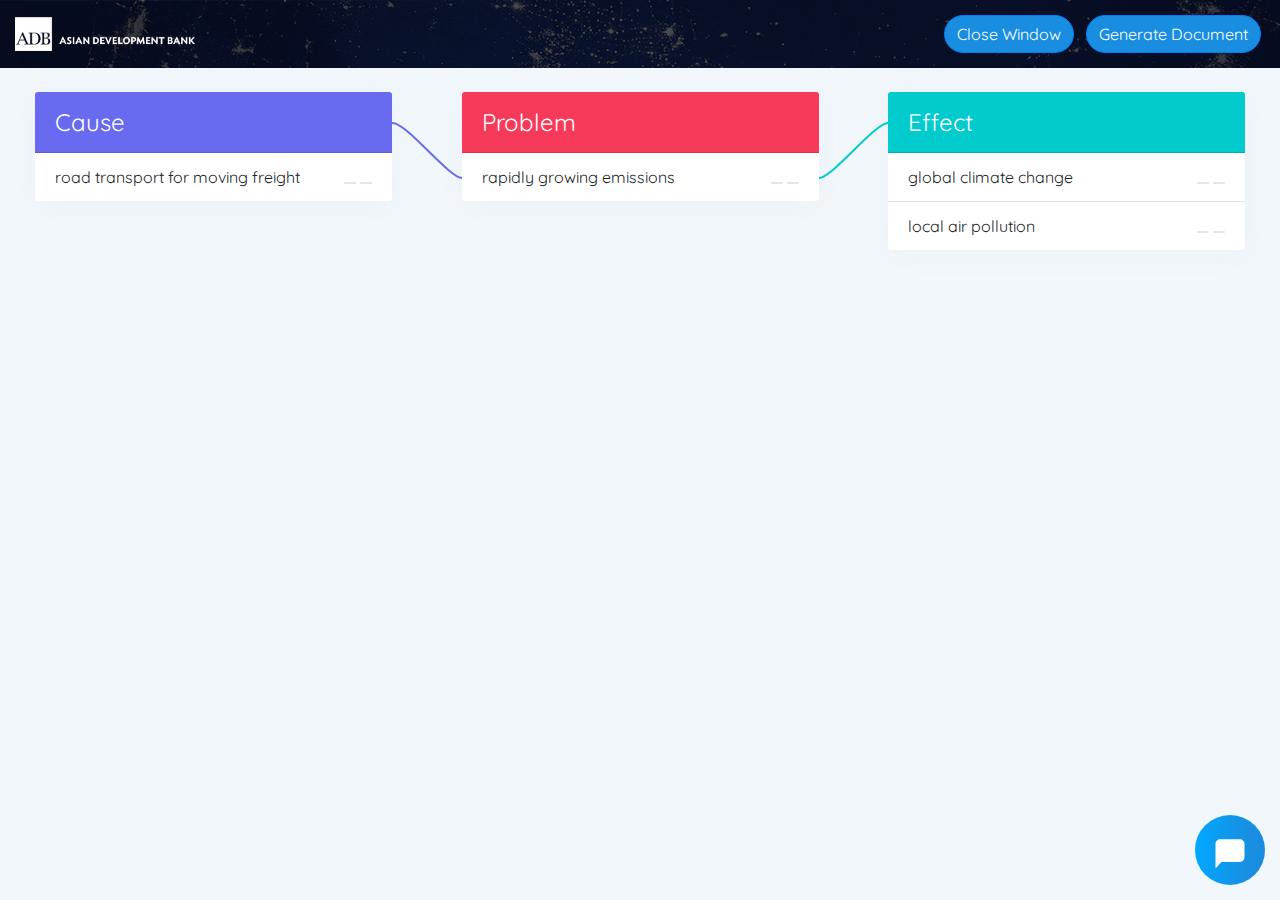
<file: neural-mechanics/tree.html>
<!doctype html>
<html lang="en">

<head>
    <!-- Required meta tags -->
    <meta charset="utf-8">
    <meta name="viewport" content="width=device-width, initial-scale=1, shrink-to-fit=no">
    <!-- Bootstrap CSS -->
    <link rel="stylesheet" href="https://stackpath.bootstrapcdn.com/bootstrap/4.3.1/css/bootstrap.min.css" integrity="sha384-ggOyR0iXCbMQv3Xipma34MD+dH/1fQ784/j6cY/iJTQUOhcWr7x9JvoRxT2MZw1T" crossorigin="anonymous">
    <!-- <link href="https://fonts.googleapis.com/css?family=Roboto" rel="stylesheet"> -->
    <link href="https://fonts.googleapis.com/css?family=Quicksand" rel="stylesheet">
    <link rel="stylesheet" href="https://use.fontawesome.com/releases/v5.8.1/css/all.css" integrity="sha384-50oBUHEmvpQ+1lW4y57PTFmhCaXp0ML5d60M1M7uH2+nqUivzIebhndOJK28anvf" crossorigin="anonymous">
    <!-- <link rel="stylesheet" type="text/css" href="css/style.css"> -->
    <link rel="stylesheet" type="text/css" href="css/tree.css">
    <link rel="stylesheet" type="text/css" href="css/chat.css">
    <title>Neural Mechanics - Tree</title>
    
            <style type="text/css">
body {cursor: url("images/cursor_v2.png"),auto;}
</style>
    
</head>

<body>
    <header class="header d-flex justify-content-between align-items-center mb-4">
        <div class="logo">
            <img src="images/logo.png">
        </div>
        <div class="btn-menu">
            <button class="btn animate-grow btn-primary" id="close-window">Close Window</button>
            <!-- <button class="btn animate-grow btn-primary">Save</button> -->
            <button class="btn animate-grow btn-primary" id="export-window">Generate Document</button>
        </div>
    </header>
    <section class="container-fluid">
        <div class="row">
            <div class="col">
                <div class="card cause">
                    <div class="card-header cause" id="cause-line">
                        <div class="d-flex justify-content-between align-items-center">
                            <span>Cause</span>
                            <button data-title="Add Cause" data-group="cause" class="btn-add animate-grow"><i class="fas fa-plus"></i></button>
                        </div>
                    </div>
                    <ul class="list-group list-group-flush">
                        <li class="list-group-item asd">
                            <span class="data-view" data-group="cause" data-value="road transport for moving freight">road transport for moving freight</span>
                            <span class="float-right">
                                <button class="btn-edit animate-grow">
                                    <i class="fas fa-pencil-alt"></i>
                                </button> 
                                <button class="btn-delete animate-grow">
                                    <i class="fas fa-trash-alt"></i>
                                </button>
                            </span>
                        </li>
                        <!--<li class="list-group-item asd">
                            <span class="data-view" data-group="cause" data-value="test 2">test 2</span>
                            <span class="float-right">
                                <button class="btn-edit animate-grow">
                                    <i class="fas fa-pencil-alt"></i>
                                </button> 
                                <button class="btn-delete animate-grow">
                                    <i class="fas fa-trash-alt"></i>
                                </button>
                            </span>
                        </li>
                        <li class="list-group-item asd">
                            <span class="data-view" data-group="cause" data-value="test 3">test 3</span>
                            <span class="float-right">
                                <button class="btn-edit animate-grow">
                                    <i class="fas fa-pencil-alt"></i>
                                </button> 
                                <button class="btn-delete animate-grow">
                                    <i class="fas fa-trash-alt"></i>
                                </button>
                            </span>
                        </li>-->
                    </ul>
                </div>
            </div>
            
            <div class="col">
                <div class="card problem">
                    <div class="card-header problem">
                        <div class="d-flex justify-content-between align-items-center">
                            <span>Problem</span>
                            <button data-title="Add Problem" data-group="problem" class="btn-add animate-grow"><i class="fas fa-plus"></i></button>
                        </div>
                    </div>
                    <ul class="list-group list-group-flush child">
                        <li class="list-group-item cause-line" id=problem1>
                            <span class="data-view" data-group="problem" data-value="rapidly growing emissions">rapidly growing emissions</span>
                            <span class="float-right">
                                <button class="btn-edit animate-grow">
                                    <i class="fas fa-pencil-alt"></i>
                                </button> 
                                <button class="btn-delete animate-grow">
                                    <i class="fas fa-trash-alt"></i>
                                </button>
                            </span>
                        </li>
                        <!--<li class="list-group-item cause-line" id=problem2>
                            <span class="data-view" data-group="problem" data-value="test 3">test 3</span>
                            <span class="float-right">
                                <button class="btn-edit animate-grow">
                                    <i class="fas fa-pencil-alt"></i>
                                </button> 
                                <button class="btn-delete animate-grow">
                                    <i class="fas fa-trash-alt"></i>
                                </button>
                            </span>
                        </li>-->
                    </ul>
                </div>
            </div>
            <div class="col">
                <div class="card effect">
                    <div class="card-header effect problem1 problem2">
                        <div class="d-flex justify-content-between align-items-center">
                            <span>Effect</span>
                            <button data-title="Add Effect" data-group="effect" class="btn-add animate-grow"><i class="fas fa-plus"></i></button>
                        </div>
                    </div>
                    <ul class="list-group list-group-flush">
                        <li class="list-group-item">
                            <span class="data-view" data-group="effect" data-value="global climate change">global climate change</span>
                            <span class="float-right">
                                <button class="btn-edit animate-grow">
                                    <i class="fas fa-pencil-alt"></i>
                                </button> 
                                <button class="btn-delete animate-grow">
                                    <i class="fas fa-trash-alt"></i>
                                </button>
                            </span>
                        </li>
                        <li class="list-group-item">
                            <span class="data-view" data-group="effect" data-value="local air pollution">local air pollution</span>
                            <span class="float-right">
                                <button class="btn-edit animate-grow">
                                    <i class="fas fa-pencil-alt"></i>
                                </button> 
                                <button class="btn-delete animate-grow">
                                    <i class="fas fa-trash-alt"></i>
                                </button>
                            </span>
                        </li>
                    </ul>
                </div>
            </div>
        </div>
    </section>
    <footer></footer>
    <div class="add-modal modal fade show" tabindex="-1" role="dialog">
        <div class="modal-dialog modal-dialog-centered" role="document">
            <div class="modal-content">
                <div class="modal-header">
                    <h5 class="modal-title">Modal title</h5>
                    <!-- <button type="button" class="close" data-dismiss="modal" aria-label="Close">
                        <span aria-hidden="true">&times;</span>
                    </button> -->
                </div>
                <div class="modal-body">
                    <!-- <p>Modal body text goes here.</p> -->
                    <form>
                        <input type="text" class="form-control" name="text" data-group="">
                    </form>
                </div>
                <div class="modal-footer">
                    <button type="button" class="btn animate-grow btn-secondary" data-dismiss="modal">Close</button>
                    <button type="button" class="btn animate-grow btn-primary">Create</button>
                </div>
            </div>
        </div>
    </div>
    <div class="edit-modal modal fade show" tabindex="-1" role="dialog">
        <div class="modal-dialog modal-dialog-centered" role="document">
            <div class="modal-content">
                <div class="modal-header">
                    <h5 class="modal-title" style="text-transform: capitalize;">Modal title</h5>
                    <!-- <button type="button" class="close" data-dismiss="modal" aria-label="Close">
                        <span aria-hidden="true">&times;</span>
                    </button> -->
                </div>
                <div class="modal-body">
                    <!-- <p>Modal body text goes here.</p> -->
                    <form>
                        <input type="text" class="form-control" name="text" data-group="">
                    </form>
                </div>
                <div class="modal-footer">
                    <button type="button" class="btn btn-secondary" data-dismiss="modal">Close</button>
                    <button type="button" class="btn btn-primary">Update</button>
                </div>
            </div>
        </div>
    </div>
    <div class="chat-div">
        <div class="chat-box-wrapper">
            <div class="chat-box">
                <div class="chat-header text-center">Chat</div>
                <div class="chat-convo">
                    <div class="sender-wrapper">
                        <div class="sender d-flex justify-content-start">
                            <div class="sender-img-wrapper"><img src="images/bee.png"></div>
                            <div class="sender-msg-wrapper">
                                <div class="sender-msg">
                                    <div class="sender-name">AidBee</div>
                                    <div class="sender-content">Hi! I'm AidBee, your personal assistant <br> just a buzz away! <br> How may I help you?</div>
                                </div>
                                <div class="time-sent">
                                    4:30 PM
                                </div>
                            </div>

                        </div>
                    </div>
                    <div class="receiver">
                            <div class="receiver-msg-wrapper d-flex justify-content-end">
                                <div class="receiver-msg">Hello</div>
                                <i class="invisible align-self-end sent fas fa-check-circle"></i>
                            </div>
                            <div class="d-none time-sent">
                                4:30 PM
                            </div>
                    </div>
                    <div class="receiver">
                            <div class="receiver-msg-wrapper d-flex justify-content-end">
                                <div class="receiver-msg">May I see the top keywords <br> for this topic?</div><i class="align-self-end sent fas fa-check-circle"></i>
                            </div>
                            <div class="time-sent">
                                4:30 PM
                            </div>
                    </div>
                                    <div class="sender-wrapper">
                        <div class="sender d-flex justify-content-start">
                            <div class="sender-img-wrapper"><img src="images/bee.png"></div>
                            <div class="sender-msg-wrapper">
                                <div class="sender-msg">
    <!--                                 <div class="sender-name">Customer Service</div>
                                    <div class="sender-content">Welcome to ADB <br> How may I help you</div> -->
                                    <div class="ticontainer">
                                      <div class="tiblock">
                                        <div class="tidot"></div>
                                        <div class="tidot"></div>
                                        <div class="tidot"></div>
                                      </div>
                                    </div>
                                </div>
                                <div class="d-none time-sent">
                                    4:30 PM
                                </div>
                            </div>

                        </div>
                    </div>
                    <div class="receiver">
                        <div class="receiver-msg-wrapper d-flex justify-content-end">
                            <div class="receiver-msg">
                                <div class="ticontainer">
                                  <div class="tiblock">
                                    <div class="tidot"></div>
                                    <div class="tidot"></div>
                                    <div class="tidot"></div>
                                  </div>
                                </div>
                            </div><i class="d-none align-self-end sent fas fa-check-circle"></i>
                        </div>
                        <div class="d-none time-sent">
                            4:30 PM
                        </div>
                    </div>
                </div>
                <form id="chat-form" class="d-flex justify-content-start">
                    <!-- <input type="text" name="message" placeholder="Write a Message..."> -->
                    <textarea name="message" placeholder="Write a Message..."></textarea>
                    <button onclick="return false;">
                        <svg version="1.1" id="Layer_1" xmlns="http://www.w3.org/2000/svg" xmlns:xlink="http://www.w3.org/1999/xlink" x="0px" y="0px"
                             width="61.25px" height="61.25px" viewBox="0 0 61.25 61.25" enable-background="new 0 0 61.25 61.25" xml:space="preserve">
                            <path fill="#B3BEC6" d="M31.708,31.348L7.363,33.705L0.955,54.196c-0.528,1.672,0.399,3.456,2.072,3.984
                                c0.777,0.247,1.619,0.183,2.351-0.176l53.358-25.836c1.507-0.735,2.134-2.553,1.399-4.06c-0.297-0.609-0.79-1.101-1.399-1.398
                                L5.416,0.855C3.84,0.084,1.938,0.737,1.168,2.313C0.81,3.045,0.747,3.887,0.992,4.665L7.4,25.155l24.299,2.356
                                c1.055,0.105,1.825,1.043,1.721,2.099c-0.09,0.91-0.81,1.63-1.721,1.72L31.708,31.348z"/>
                        </svg>
                    </button>
                </form>
            </div>
        </div>
        <div class="text-right">
            <button class="btn-chat animate-bounce show">
                <svg version="1.1" id="Layer_1" xmlns="http://www.w3.org/2000/svg" xmlns:xlink="http://www.w3.org/1999/xlink" x="0px" y="0px"
     width="147.167px" height="149.167px" viewBox="0 0 147.167 149.167" enable-background="new 0 0 147.167 149.167"
     xml:space="preserve">
                    <title>1</title>
                    <path fill="#FFFFFF" d="M122.578,1H24.422C11.763,1,1.5,11.457,1.5,24.369v65.987c0,0.486,0.02,0.964,0.048,1.443
                        c-0.03,0.234-0.046,0.473-0.048,0.709v49.635c0,3.156,1.654,3.806,3.676,1.406l25.237-29.768h92.166
                        c12.655,0,22.922-10.51,22.922-23.425V24.369C145.5,11.457,135.236,1,122.578,1z"/>
                </svg>
            </button>
            <button class="btn-chat hide">
                <svg version="1.1" id="Capa_1" xmlns="http://www.w3.org/2000/svg" xmlns:xlink="http://www.w3.org/1999/xlink" x="0px" y="0px"
     width="180px" height="180px" viewBox="0 0 180 180" enable-background="new 0 0 180 180" xml:space="preserve">
                    <g id="Close">
                        <path fill="#FFFFFF" d="M111.393,90l64.178-64.177c5.907-5.907,5.907-15.485,0-21.392c-5.908-5.908-15.485-5.908-21.393,0
                            L90,68.608L25.822,4.43c-5.907-5.908-15.484-5.908-21.392,0c-5.907,5.908-5.907,15.486,0,21.392l64.178,64.177L4.43,154.177
                            c-5.907,5.907-5.907,15.485,0,21.392c5.908,5.908,15.485,5.908,21.392,0L90,111.392l64.178,64.177
                            c5.906,5.908,15.484,5.908,21.393,0c5.907-5.907,5.907-15.484,0-21.392L111.393,90z"/>
                    </g>
                </svg>
            </button>
        </div>
    </div>
    <script src="https://cdnjs.cloudflare.com/ajax/libs/jquery/3.3.1/jquery.min.js"></script>
    <script src="https://cdnjs.cloudflare.com/ajax/libs/popper.js/1.14.7/umd/popper.min.js" integrity="sha384-UO2eT0CpHqdSJQ6hJty5KVphtPhzWj9WO1clHTMGa3JDZwrnQq4sF86dIHNDz0W1" crossorigin="anonymous"></script>
    <script src="https://stackpath.bootstrapcdn.com/bootstrap/4.3.1/js/bootstrap.min.js" integrity="sha384-JjSmVgyd0p3pXB1rRibZUAYoIIy6OrQ6VrjIEaFf/nJGzIxFDsf4x0xIM+B07jRM" crossorigin="anonymous"></script>

    <!--     <script src="js/jQuery-v1.11.1.js"></script>
 -->
    <script src="js/jquery.connections.js"></script>
    <script src="js/bezier.js"></script>
    <script type="text/javascript" src="js/chat.js"></script>
    <script type="text/javascript" src="js/update_tree.js"></script>
    <script type="text/javascript">
    $(document).ready(function($) {
        var addModal = $('.add-modal');
        // on add event
        $('.btn-add').on('click', function(event) {
            event.preventDefault();
            addModal.modal('show');
            var title = $(this).attr('data-title');
            var dataGroup = $(this).attr('data-group');
            addModal.find('.modal-title').text(title);
            addModal.find('input[name=text]').attr('data-group', dataGroup);
        });

        // modal on shown
        addModal.on('shown.bs.modal', function() {
            $(this).find('input[name=text]').focus();
        });

        // add modal on hidden
        addModal.on('hidden.bs.modal', function() {
            $(this).find('.modal-title').text("");
            $(this).find('input[name=text]').attr('data-group', "");
            $(this).find('input[name=text]').val("");
        })

        // add modal click event 
        $('.add-modal .btn.btn-primary').on('click', function(event) {
            event.preventDefault();
            var input = $(this).closest('.add-modal').find('input[name=text]');
            var inputGroup = input.attr('data-group');
            var text = input.val();
            var inputGroupUl = $('.card.' + inputGroup + ' ul.list-group');

            if (text.trim().length <= 0) {
                alert("Please fill in required fields.");
                return;
            }

            input.val("");
            input.attr('data-group', "");
            addModal.modal('hide');

            var listCount = inputGroupUl.find("li").length+1;

            var liId = inputGroup+listCount;

            /*var html = '<li class="list-group-item" id="'+liId+'">' +
                '<span class="data-view" data-group="' + inputGroup + '" data-value="' + text + '">' + text + '</span>' +
                '<span class="float-right">' +
                '<button class="btn-edit"><i class="fas fa-pencil-alt"></i></button> ' +
                '<button class="btn-delete"><i class="fas fa-trash-alt"></i></button>' +
                '</span>' +
                '</li>';

            inputGroupUl.append(html);*/

            let newLi = $("<li></li>").addClass("list-group-item").attr({
                id: liId
            });

            let newSpan = $("<span></span>").addClass('data-view').attr({
                "data-group": inputGroup,
                "data-value": text,
            }).text(text);

            let newEditButton = $("<button></button>").addClass('btn-edit animate-grow').append($("<i></i>").addClass('fas fa-pencil-alt'));
            let newDeleteButton = $("<button></button>").addClass('btn-delete animate-grow').append($("<i></i>").addClass('fas fa-trash-alt'));
            let newSpanButton = $("<span></span>").addClass('float-right').append(newEditButton, " ",newDeleteButton);

            if (inputGroup == 'problem') {
                newLi.addClass("cause-line");
                $(".card-header.effect").addClass(liId);
            }
            
            newLi.append(newSpan, newSpanButton);

            inputGroupUl.append(newLi);
            drawLine()
        });

        $('.add-modal input[name="text"]').on('keypress', function(event) {
            // event.preventDefault();
            if (event.which == 13) {
                $('.add-modal .btn.btn-primary').trigger('click');
                event.preventDefault();
            }

        });

        $(document).on('click', 'button.btn-delete animate-grow', function(event) {
            event.preventDefault();
            var selector = $(this);

            var liId = selector.closest('li').attr('id');

            $(".card-header.effect").removeClass(liId);

            selector.closest('li').remove();

            drawLine()
        });

        var editModal = $('.edit-modal');
        // on add event
        $(document).on('click', '.btn-edit', function(event) {
            event.preventDefault();
            editModal.modal('show');
            var dataGroup = $(this).closest('li').find('.data-view').attr('data-group');
            var text = $(this).closest('li').find('.data-view').attr('data-value');
            editModal.find('.modal-title').text('Edit ' + dataGroup);
            editModal.find('input[name=text]').attr('data-group', dataGroup);
            editModal.find('input[name=text]').val(text);
            editModal.find('input[name=text]').attr('data-index', $(this).closest('li').index());
            // console.log();
        });

        $('.edit-modal .btn.btn-primary').on('click', function(event) {
            event.preventDefault();
            var input = $(this).closest('.edit-modal').find('input[name=text]');
            var inputGroup = input.attr('data-group');
            var text = input.val();
            var index = input.attr('data-index');
            index = parseInt(index) + 1;
            var selector = '.card.' + inputGroup + ' ul li:nth-child(' + index + ') .data-view';
            $(selector).attr('data-value', text);
            $(selector).html(text);
            // console.log($(selector).html());
            editModal.modal('hide');
        });

        // modal on shown
        editModal.on('shown.bs.modal', function() {
            $(this).find('input[name=text]').focus();
        });

        $('.edit-modal input[name="text"]').on('keypress', function(event) {
            // event.preventDefault();
            if (event.which == 13) {
                $('.edit-modal .btn.btn-primary').trigger('click');
                event.preventDefault();
            }

        });

        $("#close-window").click(function(){
            window.close();
        });

        $("#export-window").click(function(){

            // Get values from user selections
            keyword = data['keyword']
            problems = $('.card.problem').find('li').map(function(){ return this.innerText }).get()
            causes = $('.card.cause').find('li').map(function(){ return this.innerText }).get()
            effects = $('.card.effect').find('li').map(function(){ return this.innerText }).get()

            console.log(problems)
            data = {
                'keyword':keyword,
                'phrases': problems.concat(causes).concat(effects),
            }

            sessionStorage.setItem('tree_data', JSON.stringify(data));
            window.open('ghost-writer.html','_blank');
        });

        function drawLine()
        {
            $("#ropebag").find("svg").remove();
            /*
             * Starting line is the element with your set id and connects to an element with the class of the set id
             */

            //draw line from cause header to problem lists
            $(".card-header.cause").bezier({ 
                strokeColor : '#686bf0',
                class: "test"
            });

            //draw line from problem lists to effect header
            //for this case we need to connect all the problem list to the effect header so we targeted the classes of the problem list and each li element has their own id and is set to the class of the effect header
            $(".cause-line").bezier({
                strokeColor : '#01cbcd',
            });
        }

        drawLine()

        /*
            Populate problem tree based on sessionStorage

             data = {
                'cause': <list of causes>,
                'problem': <list of problems>,
                'effect': <list of effects>,
                'keyword': <input of user from the searh page>
            }
        */
        data = sessionStorage.getItem('data');

        if(data){
             data = JSON.parse(data)
             update_problem_tree(data)
        }
        else{
            data = []
        }

    });
    </script>
</body>

</html>
</file>
<file: neural-mechanics/css/style.css>
html, body {
	/*font-family: 'Roboto', sans-serif;*/
	/*font-family: 'Quicksand', sans-serif;*/
	font-family: 'Poppins', sans-serif;

}

body {
	background: #f2f7fb;
}


header.header {
	/*background: #09132c;
	color : white;
	margin-bottom: 48px;
	position: relative;*/

	min-height: 100vh;
	display: -ms-flexbox;
	display: flex;
	-ms-flex-pack: center;
	justify-content: center;
	-ms-flex-align: center;
	align-items: center;
	font-family: 'Poppins', sans-serif;
	background: url("../images/header-bg.png");
	background-size: cover;
	background-position: center center;
	background-attachment: fixed;
	padding: 15px;

}

header.header .header-container {
	width: 50%;
	padding : 50px;
	color: #fff;
	z-index: 1 !important;
}

header.header h1.app-name{
	font-size: 1.75rem;
	
}


header.header  .search-div {
	padding:25px 0px;
}

.search-div form h2 {
	text-align: left;
	margin-bottom: 30px;
}

.badge {
	padding: .4rem;
	border-radius: .7rem;
	/*cursor: pointer;*/
	cursor: url("../images/cursor_v3.png"), auto;
}

.badge-blue {
	color: white;
	background: #2490dc;
}


section.section {
	padding-top: 50px;
	max-width: 100%;
	width: 85%;
	margin: 0 auto;
	/*margin-top: 50px;*/
	z-index: 0;
}

.result-header .result-count{
	font-size: 1.2rem;
	font-weight: 500;
}

.result-header .btn-show-all{

}

.btn {
	border-radius: 1.5rem;
}



/*.btn-primary {

}*/

.btn-primary-custom {
    background-color: #0d1a31;
    border-color: #0d1a31;
}

.btn-primary:hover {
    color: #fff;
    background-color: #0d1a31;
    border-color: #0062cc;
cursor: url("../images/cursor_v3.png"), auto;
}


.search-result-list {
	padding: 0px;
    list-style: none;
}

.search-result-list .search-result-item {
	padding: 20px;
    border-radius: 20px;
    background: white;
    margin-bottom: 20px;
    -webkit-box-shadow: 0px 4px 25px 0px rgba(226,235,245,0.49);
	-moz-box-shadow: 0px 4px 25px 0px rgba(226,235,245,0.49);
	box-shadow: 0px 4px 25px 0px rgba(226,235,245,0.49);
}

.a-provided-by {
	color: #a2aab1;
    text-decoration: underline;
}

.a-provided-by : hover {
	color: red !important;
	cursor: url("../images/cursor_v3.png"), auto;
}


.search-result-item-title {
	
	/*cursor: pointer;*/
	cursor: url("../images/cursor_v3.png"), auto;
	font-weight:500;
}

.search-result-item-title i{
	margin-right: 10px;
}

.search-result-item-details {
	padding-left: 30px;
}

.search-result-item-title i.fas.fa-check-circle {
	color: #7760f2;
}

/*.search-result-item-title i.fas.fa-check-circle {
	color: #7760f2;
}

*/
.search-result-item-title i.far.fa-circle {
	color: #a9b8c2;
}

.tab-pane-list .search-result-item-title i.far.fa-circle {
	color: #404a51;
}

.tab-pane-list .search-result-item-details a {
	color: #868795;
	font-size: 13px;
}

.tab-pane-list h5 {
	margin-bottom: 0.2rem;
	font-size: 14px;
}

.tab-pane .text-center p {
	padding: 2px !important;
}

.tab-pane svg {
	width: 50px;
	height: 50px;
	padding-bottom: 10px;
}

.tab-pane .text-center p:first-of-type {
	font-size: 20px;
	margin-bottom: 1px;
}

.tab-pane .text-center p:last-of-type {
	color: #646670;
	font-size: 13px;
}

.btn-toggle-sidebar {
    padding: 10px 15px;
    color: white;
    background: #181c1f;
    margin: 0px;
    border: 0px;
    position: absolute;

}

.btn-toggle-sidebar.btn-open {
	right: 0;
}

.btn-toggle-sidebar.btn-close {
	left: -44px;
    top: 0px;
}

.section-container {
	position: relative;
	display: none;
}

.btn-toggle-sidebar {
	display: none;

}

aside.sidebar {
	position: sticky;
	float:right;
	top: 0;
	right: 0;
	background: #181c1f;
	color: white;
	z-index: 100000;
	width: 40%;
	height: 100%;
}

aside.sidebar .tab-content {
	padding :10px;
	height: 620px;
	overflow-y: scroll;
}

aside.sidebar .tab-content p{
	padding :10px;
}

aside.sidebar .nav-tabs {
	border-bottom: 1px solid #181c1f;
}

aside.sidebar .nav-tabs .nav-item {
    width: 33%;
    background-color: #23282c;
}

aside.sidebar .nav-tabs .nav-item a{
    padding: 20px;
}

aside.sidebar .nav-tabs .nav-item.show .nav-link, .nav-tabs .nav-link.active {
	background: #181c1f;
	color:white;
}

aside.sidebar .nav-tabs .nav-item.show .nav-link, .nav-tabs .nav-link.active .count {
	color: #7760f2;
	font-size: 30px;
}

aside.sidebar .nav-tabs .nav-item.show .nav-link, .nav-tabs .nav-link {
	border-radius: 0;
    border: 0;
    background: #23282c;
    min-width: 90px;
    color:#595c65;
}

aside.sidebar .nav-tabs .nav-item.show .nav-link, .nav-tabs .nav-link .count {
	font-size: 30px;
}

.btn-generate-tree {
	color: #676973;
	background:#23282c;
	width: 100%;
	border:0;
	margin: 0;
	padding: 18px;
	font-size: 1.2rem;
	font-weight: 500;
}

.btn-toggle-sidebar-container{
	position: relative;
}

.txt-search {
	min-height: 70px;
    border: 0;
    background: #fff;
    padding: 10px 70px 10px 32px;
    font-size: 18px;
    color: #666;
    border-radius: 34px !important;
    display: -ms-flexbox;
    display: flex;
    -ms-flex-wrap: wrap;
    flex-wrap: wrap;
    -ms-flex-align: center;
    align-items: center;
}

.btn-search {
    display: -ms-flexbox;
    display: flex;
    -ms-flex-align: center;
    align-items: center;
    position: absolute;
    right: 10px;
    top: 0px;
    height: 100%;
    background: transparent;
    border: 0;
    padding: 0;
    /*cursor: pointer;*/
	cursor: url("../images/cursor_v3.png"), auto;
    display: flex;
    -ms-flex-pack: center;
    justify-content: center;
    align-items: center;
    z-index: 999;
}

.btn-search svg {
  fill: #fff;
  width: 85px;
  height: 55px;
  background-color: #0c1932;
  border-radius: 33px;
  transition: all .2s ease-out, color 0.2s ease-out;
  padding: 14px 16px;
}

/*.btn-search:hover, .btn-search:focus {
  outline: 0;
  box-shadow: none;
}

.btn-search:hover svg, .btn-search:focus svg {
  fill: #000;
}*/

/*.search-result-list {
  list-style-type: none;
  overflow: hidden;
  padding: 0;
}*/

.search-result-list li {
  transform: translateX(-100%);
  transition: transform 0.5s, opacity 2s;
  opacity: 0;
}

.show {
  opacity: 1 !important;
  transform: translateX(0%) !important;
}

.tab-content .tab-pane .tab-pane-list {
	padding: 10px;
    border-bottom: 1px solid #232b30;
}

.tab-content .tab-pane {
	overflow-y: scroll;
}

.tab-content .tab-pane .tab-selected-count {
	color:#7760f2;
}

.btn-active {
	color: white;
    background: #686af0;
}

.center {
	text-align: center;
}

.topics-label {
	padding-right: 16px;
}

.logo {
	top: 3%;
    right: 83%;
    position: absolute;
}

.logo img {
	width: 180px;
}

.badge-document {
	color: #fff;
    background-color: #a9b8c2;
}

.badge-primary {
	background-color: #198ee0;
}

.badge {
	font-weight: 400;
	padding: 6px 12px;
}

#particles-js canvas {
    position: absolute !important;
    width: 100% !important;
    left: 0 !important;
    top: 0% !important; 
}


header.header .div-container {
	padding-top:100px;
}

.div-container {
	width: 90%;
	padding : 70px;
	z-index: 1 !important;
}

.div-container .div-header {
	z-index: 1 !important;
	margin-bottom: 30px;
	overflow: hidden;
}

.div-container .div-header .title {
	margin-top:20px;
}

.div-container .div-header .sub-title {
	margin-top:5px;
	color: #a2aab1;
}

.div-container .div-header .div-download {
	float:right;
	padding:5px;
}

.div-container .div-header .div-download .btn {
	border-radius: 50%;
	border: 0px;
	background-color: #6365e8;
	padding: 21px;
}

.div-container .div-header .div-download .btn svg {
	width: 40px;
    height: 40px;
}

.div-container .div-header .div-download .btn .icon {
	padding:10px;
	border-radius: 50%;
	border: 0px;
	display:block;
    line-height:50px;
}

.div-container .div-box {
	padding: 20px;
    border-radius: 20px;
    background: white;
    /*-webkit-box-shadow: 0px 4px 25px 0px rgba(226,235,245,0.49);*/
	-moz-box-shadow: 0px 4px 25px 0px rgba(226,235,245,0.49);
	/*box-shadow: 0px 4px 25px 0px rgba(226,235,245,0.49);*/
}

.div-container .div-box .div-header {
	margin-left: 30px;
	margin-right: 30px;
}

.div-container .div-box .div-content {
	margin-left: 30px;
	margin-right: 30px;
}

button:focus {
  outline: none;
}

div.search-div span.badge.badge-primary:hover {
	/* -webkit-transform: scale(1.3);
	    -ms-transform: scale(1.3);
	    transform: scale(1.3);
	    box-shadow:
	        1px 1px #53a7ea,
	        2px 2px #53a7ea,
	        3px 3px #53a7ea;
	    -webkit-transform: translateX(-3px);
	    transform: translateX(-3px); */
    background-color: #2f4879;
	cursor: url("../images/cursor_v3.png"), auto;
}

a.a-provided-by:hover {
	color: #198ee0;
	cursor: url("../images/cursor_v3.png"), auto;
}

.animate-grow { 
	transition: all .05s ease-in-out;
	-webkit-transition: all .05s ease-in-out;
    -moz-transition: all .05s ease-in-out;
}

.animate-grow:hover { 
	transform: scale(1.1); 
}

@-webkit-keyframes bounce {
  0% {
    transform: scale(1,1) translate(0px, 0px);
  }
  
  20%{
    transform: scale(1,1) translate(0px, 0px); 
  }

  30%{
    transform: scale(1,1) translate(0px, -20px); 
  }
}

@-moz-keyframes moz-bounce {
  0% {
    -moz-transform: scale(1,1) translate(0px, 0px);
  }
  
  20%{
    -moz-transform: scale(1,1) translate(0px, 0px); 
  }

  30%{
    -moz-transform: scale(1,1) translate(0px, -20px); 
  }

}

.animate-bounce:hover {
      -webkit-animation: bounce 0.8s infinite;
      -moz-animation: moz-bounce 0.8s infinite;
}

.badge-cause {
	background-color: #686af0;
}

.badge-effect {
	background-color: #02cbcd;
}
</file>
<file: neural-mechanics/css/tree.css>
html, body {
	/*font-family: 'Roboto', sans-serif;*/
	font-family: 'Quicksand', sans-serif;
}

body {
	background: #f2f7fb;
}

header.header {
	 background-image: url("../images/header-bg.png");
	 padding: 15px;

}

header.header .app-name{
	color: white;
}

header.header .btn.btn-primary{
	min-width: 94px;
 	margin: 0 4px;
}

.btn.btn-primary {
	background: #198ee0;
	border-radius: 19px;

}

.card {
	width: 90%;
	margin: 0 auto;
	/*z-index: 1;*/
	-webkit-box-shadow: 0px 4px 25px 0px rgba(226,235,245,0.49);
	-moz-box-shadow: 0px 4px 25px 0px rgba(226,235,245,0.49);
	box-shadow: 0px 4px 25px 0px rgba(226,235,245,0.49);
	border: 0px !important;
}

.card-header {
	color: #ffff;
	font-size: 1.5rem;
}

.card-header.cause {
	background: #686bf0;
}

.card-header.problem {
	background: #f73a5a;
}

.card-header.effect {
	background: #01cbcd;
}


.card  .card-header button{
	border: 0;
	margin: 0;
	background: none;
	color: #ffff;
}


.card ul li button{
    border: 0;
    margin: 0;
    background: #dfe6ec;
    color: #a4adb4;
    border-radius: 13px;
}

.logo {
	top: 3%;
    right: 83%;
    /*position: absolute;*/
}

.logo img {
	width: 180px;
}

.related {
	color: red;
	z-index: 0;
}

.list-group-item {
	border: 1px solid #dce2e7;
}

.modal-header {
	background-color: #09122d;
    color: #fff;
}

.modal-header h5 {
	font-weight: 600;
}

.modal-content .form-input {
	border: 1px solid #dce2e7 !important;
}

.modal button.btn.btn-secondary {
	border-radius: 19px;
	background-color: #a9b8c2;
	border-color: #a9b8c2;
}

.modal-backdrop {
   background-color: #09122d;
   opacity: 0.7 !important;
}

.modal-content {
	border-radius: 6px;
}

.form-control:focus {
	border-color: #a9b8c2 !important;
    outline: 0 !important;
    box-shadow: 0 0 0 1px #a9b8c2 !important;
}

button:focus {
  outline: none;
}

.swing {
  perspective: 100px;
}

.swing li.hide-list {
  opacity: 0;
  transform: rotateX(-90deg);
  transition: all 0.5s cubic-bezier(.36,-0.64,.34,1.76);
}

.swing li.show-list {
  opacity: 1;
  transform: none;
  transition: all 0.5s cubic-bezier(.36,-0.64,.34,1.76);
}

.animate-grow { 
	transition: all .05s ease-in-out;
	-webkit-transition: all .05s ease-in-out;
    -moz-transition: all .05s ease-in-out;
}

.animate-grow:hover { 
	transform: scale(1.1); 
}

@-webkit-keyframes bounce {
  0% {
    transform: scale(1,1) translate(0px, 0px);
  }
  
  20%{
    transform: scale(1,1) translate(0px, 0px); 
  }

  30%{
    transform: scale(1,1) translate(0px, -20px); 
  }
}

@-moz-keyframes moz-bounce {
  0% {
    -moz-transform: scale(1,1) translate(0px, 0px);
  }
  
  20%{
    -moz-transform: scale(1,1) translate(0px, 0px); 
  }

  30%{
    -moz-transform: scale(1,1) translate(0px, -20px); 
  }

}

.animate-bounce:hover {
  -webkit-animation: bounce 0.8s infinite;
  -moz-animation: moz-bounce 0.8s infinite;
}
</file>
<file: neural-mechanics/css/chat.css>
.chat-div {
    position: fixed;
    right: 0;
    bottom: 0;
    z-index: 1000000;
    /*width: 400px;*/
    margin: 0px 15px 15px 0px;

}

.btn-chat {
	-moz-border-radius: 36px;
	-webkit-border-radius: 36px;
	border: 0;
    padding: 0px;
    margin: 0px;
    color: #fff;
    border-radius: 36px;
    width: 70px;
    height: 70px;
    font-size: 2rem;
}

.btn-chat.show  {
	background-image: linear-gradient(to right, #00a8ff 0%, #198ee0 80%);
}

.btn-chat.show svg {
    width: 30px;
    height: 30px;
}

.btn-chat.hide svg {
    width: 25px;
    height: 25px;
}

.btn-chat.hide {
	background: #6769ee;
	color: #fff;
	opacity: 1;
	display: none;

}

.chat-box {
	background: #ffff;
    border-radius: 10px;
    margin: 0px 0px 14px 0px;
    display: none;
    -webkit-box-shadow: -1px 13px 45px -7px rgba(112,112,112,0.44);
    -moz-box-shadow: -1px 13px 45px -7px rgba(112,112,112,0.44);
    box-shadow: -1px 13px 45px -7px rgba(112,112,112,0.44);
}

.chat-box {
/*    background: #ffff;
    border-radius: 10px;
        margin: 0px 0px 14px 0px;*/

}

.chat-box .chat-header {
    background: #686bf0;
    color: #ffff;
    border-radius: 10px 10px 0px 0px;
    padding: 10px;
    font-size: 1.3em;
}

.chat-box .chat-convo {
	padding: 10px;
}

.chat-box .chat-convo .sender {
	margin: 0px 0px 10px 0px;
}

.chat-box .chat-convo .sender .sender-img-wrapper{
	    margin: 0px 15px 0px 0px;
}


.chat-box .chat-convo .sender .sender-img-wrapper img{
	    width: 100%;
    max-width: 40px;
        border-radius: 20px;
}



.chat-box .chat-convo .sender .sender-msg {
	padding: 10px;
    background: #f4fafa;
    /*border: 1px solid #e0e0e0;*/
    border-radius: 10px 10px 10px 0px;
    margin-bottom: 5px;
}

.chat-box .chat-convo .sender .time-sent {
    font-size: 0.8rem;
    color: #c5c5c5;
}

.chat-box .chat-convo .receiver .time-sent {
    font-size: 0.8rem;
    color: #c5c5c5;
    text-align: right;
    margin: 0px 22px 0px 0px;

}

.chat-box .chat-convo .sender .sender-msg .sender-name {
	    color: #686bf0;
}

.chat-box .chat-convo .sender .sender-msg .sender-content {

}

.chat-box .chat-convo  .receiver {
	margin: 0px 0px 10px 0px;
}



.chat-box .chat-convo  .receiver .receiver-msg {
	background: #686bf0;
    padding: 10px;
    border-radius: 10px 10px 0px 10px;
    color: #ffff;
    margin: 0px 5px 0px 0px;


}

.chat-box .chat-convo .receiver .receiver-msg-wrapper {
	margin: 0px 0px 5px 0px;
}

.chat-box .chat-convo .sender .sender-msg .sender-typing{

}


#chat-form {
	padding: 10px;
	border-top: 1px solid #d8d8d8
}

#chat-form textarea {
	margin: 0px;
    width: 100%;
    border: 0px;
    resize: none;
    height: 30px;
}

#chat-form textarea:focus {
    outline: 0 !important;
    box-shadow: 0 0 0 0px transparent !important;
}

#chat-form button{
    border: 0px;
    background: 0px;
    font-size: 20px;
}

#chat-form button:focus {
	outline: none
}

#chat-form svg {
    width: 30px;
    height: 30px;
}
.sent.fas {
	color : #686bf0;
}


.tiblock {
    align-items: center;
    display: flex;
    height: 17px;
}

.ticontainer .tidot {
    background-color: #686bf0;
}

.receiver .ticontainer .tidot {
    background-color: #ffff;
}

.tidot {
    -webkit-animation: mercuryTypingAnimation 1.5s infinite ease-in-out;
    border-radius: 2px;
    display: inline-block;
    height: 4px;
    margin-right: 2px;
    width: 4px;
}

@-webkit-keyframes mercuryTypingAnimation{
0%{
  -webkit-transform:translateY(0px)
}
28%{
  -webkit-transform:translateY(-5px)
}
44%{
  -webkit-transform:translateY(0px)
}
}

.tidot:nth-child(1){
-webkit-animation-delay:200ms;
}
.tidot:nth-child(2){
-webkit-animation-delay:300ms;
}
.tidot:nth-child(3){
-webkit-animation-delay:400ms;
}

::placeholder { /* Chrome, Firefox, Opera, Safari 10.1+ */
  color: #b3bec6;
  opacity: 1; /* Firefox */
}

:-ms-input-placeholder { /* Internet Explorer 10-11 */
  color: #b3bec6;
}

::-ms-input-placeholder { /* Microsoft Edge */
  color: #b3bec6;
}

/* button.btn-chat.show:active {
    background-color: transparent !important;
        transform: rotate(90deg) !important;
        cursor: pointer !important;
        box-shadow: none !important;
} */
</file>
